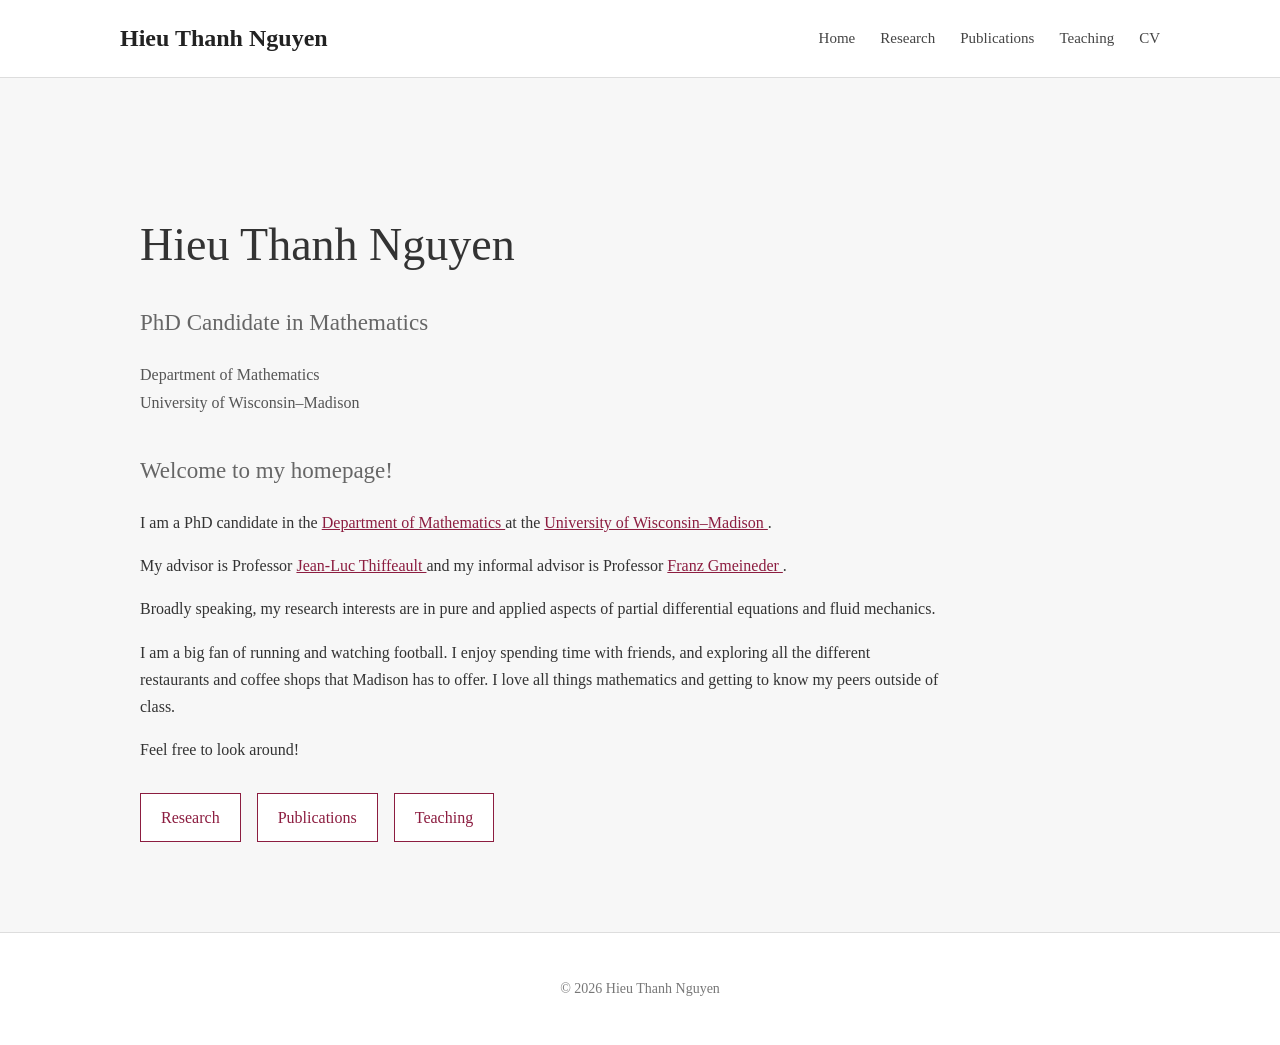
<file: index.html>
<!DOCTYPE html>
<html lang="en">

<head>
    <meta charset="UTF-8">
    <meta name="viewport" content="width=device-width, initial-scale=1.0">

    <title>Hieu Thanh Nguyen</title>

    <link rel="stylesheet" href="style.css">
</head>

<body>

    <!-- Navigation -->
    <header class="header">

        <div class="header-container">

            <div class="site-title">
                <a href="index.html">
                    Hieu Thanh Nguyen
                </a>
            </div>

            <nav class="navigation">

                <a href="index.html">Home</a>

                <a href="research.html">Research</a>

                <a href="publications.html">Publications</a>

                <a href="teaching.html">Teaching</a>

                <a href="cv.html">CV</a>

            </nav>

        </div>

    </header>


    <!-- Main content -->
    <main>

        <!-- Home -->
        <section class="hero">

            <div class="hero-container">

                <div class="hero-text">

                    <h1>Hieu Thanh Nguyen</h1>

                    <h2>
                        PhD Candidate in Mathematics
                    </h2>

                    <p class="affiliation">
                        Department of Mathematics<br>
                        University of Wisconsin–Madison
                    </p>


                    <h2>Welcome to my homepage!</h2>

                    <p>
                        I am a PhD candidate in the
                        <a href="https://math.wisc.edu/" target="_blank">
                            Department of Mathematics
                        </a>
                        at the
                        <a href="https://www.wisc.edu/" target="_blank">
                            University of Wisconsin–Madison
                        </a>.
                    </p>

                    <p>
                        My advisor is Professor
                        <a href="https://people.math.wisc.edu/~thiffeault/"
                           target="_blank">
                            Jean-Luc Thiffeault
                        </a>
                        and my informal advisor is Professor
                        <a href="https://fxgmeineder.wixsite.com/meinewebsite"
                           target="_blank">
                            Franz Gmeineder
                        </a>.
                    </p>

                    <p>
                        Broadly speaking, my research interests are in pure
                        and applied aspects of partial differential equations
                        and fluid mechanics.
                    </p>

                    <p>
                        I am a big fan of running and watching football.
                        I enjoy spending time with friends, and exploring all
                        the different restaurants and coffee shops that
                        Madison has to offer. I love all things mathematics
                        and getting to know my peers outside of class.
                    </p>

                    <p>
                        Feel free to look around!
                    </p>


                    <!-- Links -->
                    <div class="home-links">

                        <a class="button" href="research.html">
                            Research
                        </a>

                        <a class="button" href="publications.html">
                            Publications
                        </a>

                        <a class="button" href="teaching.html">
                            Teaching
                        </a>

                    </div>

                </div>

            </div>

        </section>

    </main>


    <!-- Footer -->
    <footer>

        <p>
            © 2026 Hieu Thanh Nguyen
        </p>

    </footer>

</body>

</html>
</file>
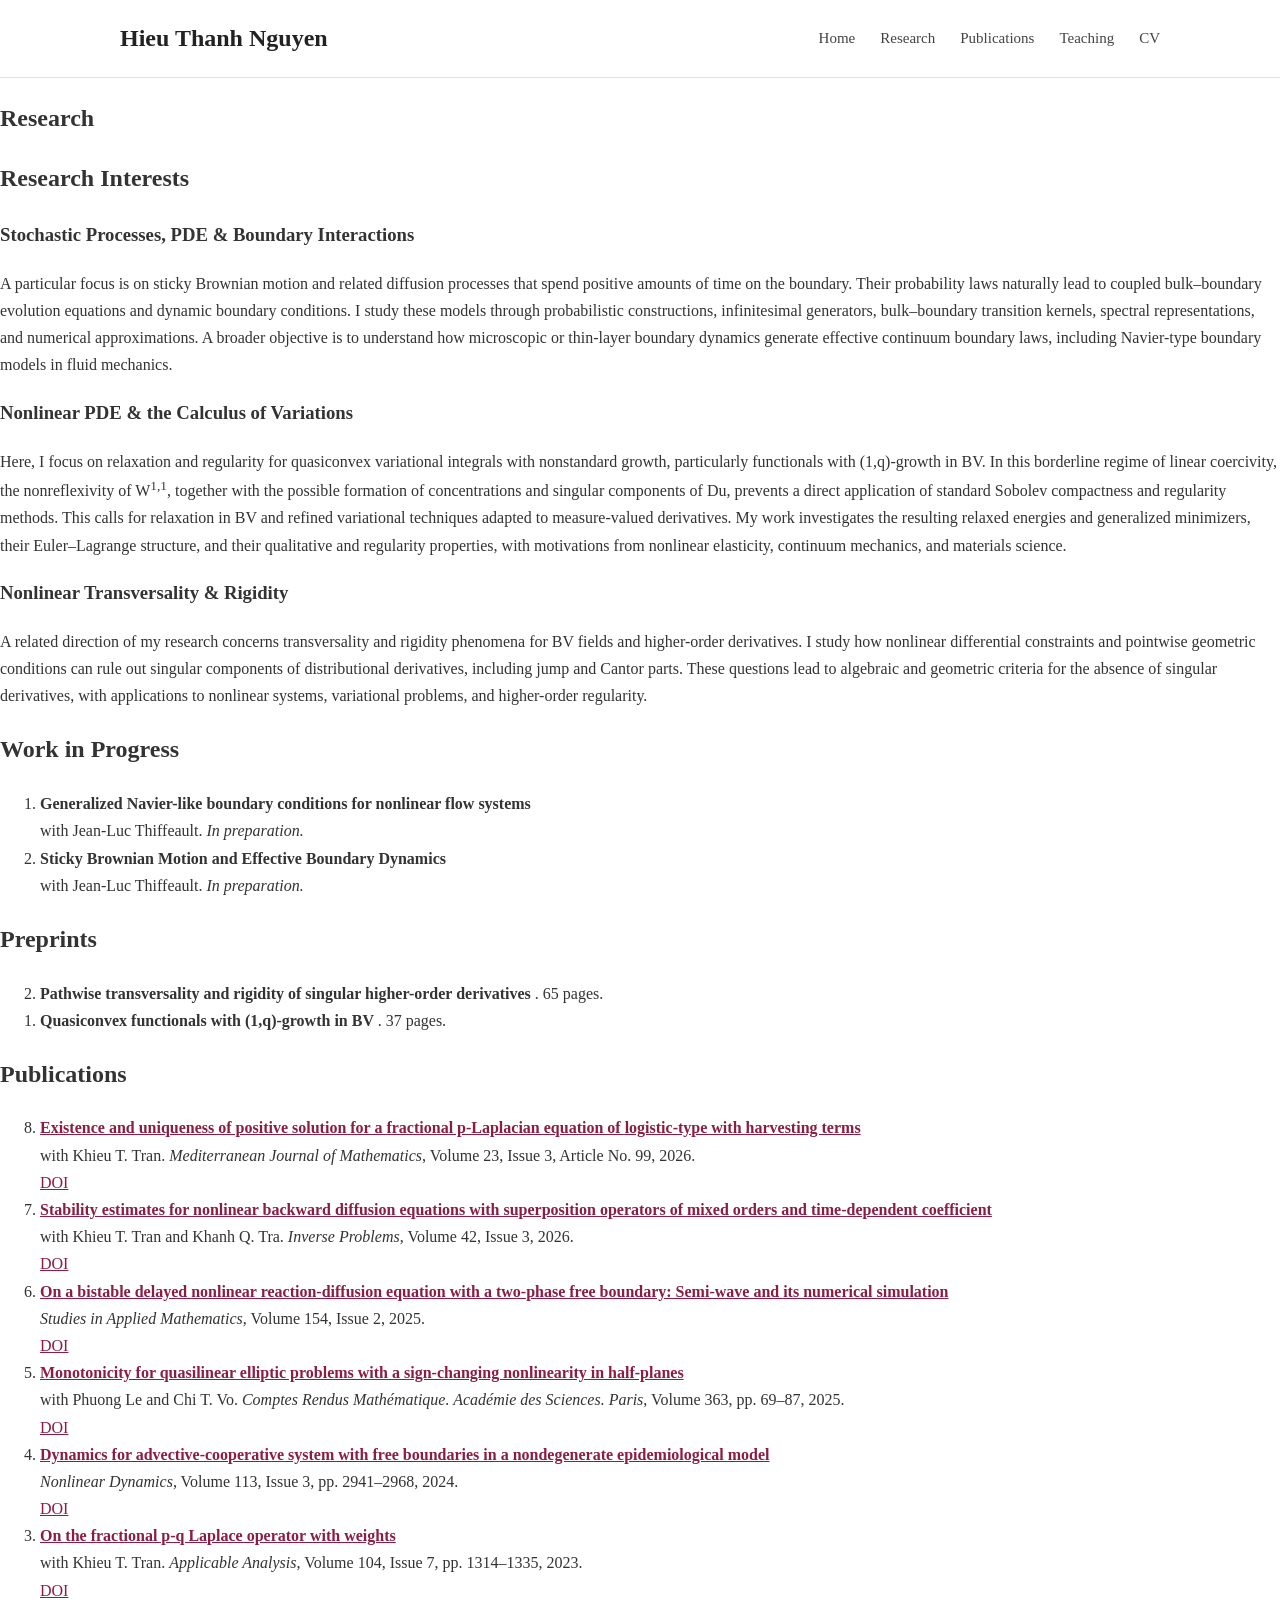
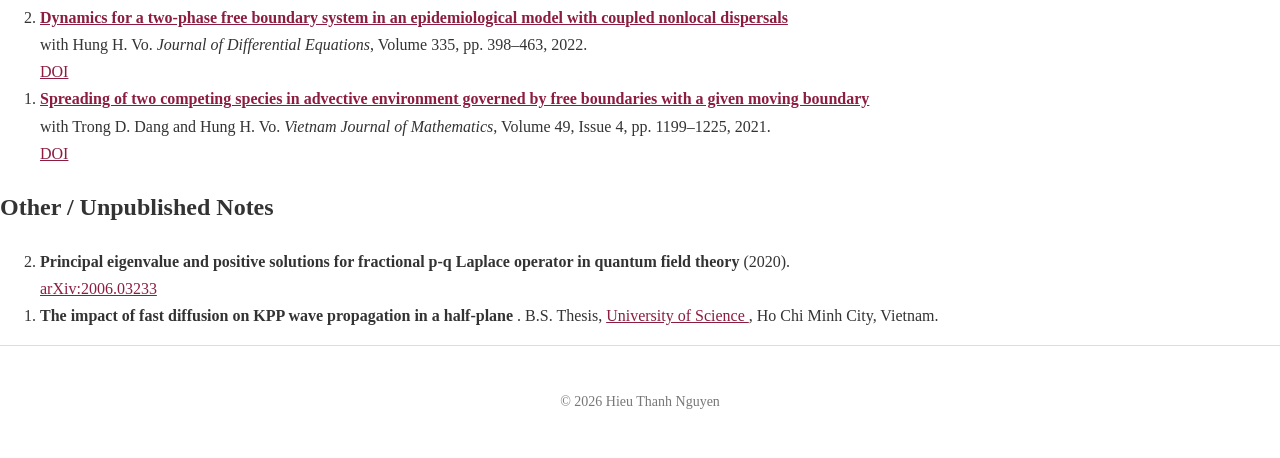
<file: research.html>
<!DOCTYPE html>
<html lang="en">

<head>
    <meta charset="UTF-8">
    <meta name="viewport" content="width=device-width, initial-scale=1.0">

    <title>Research | Hieu Thanh Nguyen</title>

    <link rel="stylesheet" href="style.css">
</head>

<body>

    <!-- Navigation -->
    <header class="header">

        <div class="header-container">

            <div class="site-title">
                <a href="index.html">
                    Hieu Thanh Nguyen
                </a>
            </div>

            <nav class="navigation">

                <a href="index.html">Home</a>

                <a href="research.html">Research</a>

                <a href="publications.html">Publications</a>

                <a href="teaching.html">Teaching</a>

                <a href="cv.html">CV</a>

            </nav>

        </div>

    </header>


    <!-- Main content -->
    <main>

        <section class="content-section">

            <div class="content-container">

                <h1>Research</h1>


                <!-- Research Interests -->
                <h2>Research Interests</h2>


                <h3>
                    Stochastic Processes, PDE &amp; Boundary Interactions
                </h3>

                <p>
                    A particular focus is on sticky Brownian motion and related
                    diffusion processes that spend positive amounts of time on
                    the boundary. Their probability laws naturally lead to
                    coupled bulk–boundary evolution equations and dynamic
                    boundary conditions. I study these models through
                    probabilistic constructions, infinitesimal generators,
                    bulk–boundary transition kernels, spectral representations,
                    and numerical approximations. A broader objective is to
                    understand how microscopic or thin-layer boundary dynamics
                    generate effective continuum boundary laws, including
                    Navier-type boundary models in fluid mechanics.
                </p>


                <h3>
                    Nonlinear PDE &amp; the Calculus of Variations
                </h3>

                <p>
                    Here, I focus on relaxation and regularity for quasiconvex
                    variational integrals with nonstandard growth, particularly
                    functionals with (1,q)-growth in BV. In this borderline
                    regime of linear coercivity, the nonreflexivity of
                    W<sup>1,1</sup>, together with the possible formation of
                    concentrations and singular components of Du, prevents a
                    direct application of standard Sobolev compactness and
                    regularity methods. This calls for relaxation in BV and
                    refined variational techniques adapted to measure-valued
                    derivatives. My work investigates the resulting relaxed
                    energies and generalized minimizers, their Euler–Lagrange
                    structure, and their qualitative and regularity properties,
                    with motivations from nonlinear elasticity, continuum
                    mechanics, and materials science.
                </p>


                <h3>
                    Nonlinear Transversality &amp; Rigidity
                </h3>

                <p>
                    A related direction of my research concerns transversality
                    and rigidity phenomena for BV fields and higher-order
                    derivatives. I study how nonlinear differential constraints
                    and pointwise geometric conditions can rule out singular
                    components of distributional derivatives, including jump and
                    Cantor parts. These questions lead to algebraic and
                    geometric criteria for the absence of singular derivatives,
                    with applications to nonlinear systems, variational
                    problems, and higher-order regularity.
                </p>


                <!-- Work in Progress -->
                <h2>Work in Progress</h2>

                <ol>

                    <li>
                        <strong>
                            Generalized Navier-like boundary conditions for
                            nonlinear flow systems
                        </strong>
                        <br>
                        with Jean-Luc Thiffeault.
                        <em>In preparation.</em>
                    </li>

                    <li>
                        <strong>
                            Sticky Brownian Motion and Effective Boundary
                            Dynamics
                        </strong>
                        <br>
                        with Jean-Luc Thiffeault.
                        <em>In preparation.</em>
                    </li>

                </ol>


                <!-- Preprints -->
                <h2>Preprints</h2>

                <ol reversed>

                    <li>
                        <strong>
                            Pathwise transversality and rigidity of singular
                            higher-order derivatives
                        </strong>.
                        65 pages.
                    </li>

                    <li>
                        <strong>
                            Quasiconvex functionals with (1,q)-growth in BV
                        </strong>.
                        37 pages.
                    </li>

                </ol>


                <!-- Publications -->
                <h2>Publications</h2>


                <ol reversed>

                    <li>
                        <strong>
                            <a href="https://doi.org/10.1007/s00009-026-03097-0"
                               target="_blank"
                               rel="noopener noreferrer">
                                Existence and uniqueness of positive solution
                                for a fractional p-Laplacian equation of
                                logistic-type with harvesting terms
                            </a>
                        </strong>
                        <br>

                        with Khieu T. Tran.
                        <em>Mediterranean Journal of Mathematics</em>,
                        Volume 23, Issue 3, Article No. 99, 2026.

                        <br>

                        <a href="https://doi.org/10.1007/s00009-026-03097-0"
                           target="_blank"
                           rel="noopener noreferrer">
                            DOI
                        </a>
                    </li>


                    <li>
                        <strong>
                            <a href="https://iopscience.iop.org/article/10.1088/1361-6420/ae5087"
                               target="_blank"
                               rel="noopener noreferrer">
                                Stability estimates for nonlinear backward
                                diffusion equations with superposition
                                operators of mixed orders and time-dependent
                                coefficient
                            </a>
                        </strong>
                        <br>

                        with Khieu T. Tran and Khanh Q. Tra.
                        <em>Inverse Problems</em>,
                        Volume 42, Issue 3, 2026.

                        <br>

                        <a href="https://iopscience.iop.org/article/10.1088/1361-6420/ae5087"
                           target="_blank"
                           rel="noopener noreferrer">
                            DOI
                        </a>
                    </li>


                    <li>
                        <strong>
                            <a href="https://onlinelibrary.wiley.com/doi/full/10.1111/sapm.70024"
                               target="_blank"
                               rel="noopener noreferrer">
                                On a bistable delayed nonlinear reaction-diffusion
                                equation with a two-phase free boundary:
                                Semi-wave and its numerical simulation
                            </a>
                        </strong>
                        <br>

                        <em>Studies in Applied Mathematics</em>,
                        Volume 154, Issue 2, 2025.

                        <br>

                        <a href="https://onlinelibrary.wiley.com/doi/full/10.1111/sapm.70024"
                           target="_blank"
                           rel="noopener noreferrer">
                            DOI
                        </a>
                    </li>


                    <li>
                        <strong>
                            <a href="https://comptes-rendus.academie-sciences.fr/mathematique/articles/10.5802/crmath.700/"
                               target="_blank"
                               rel="noopener noreferrer">
                                Monotonicity for quasilinear elliptic problems
                                with a sign-changing nonlinearity in half-planes
                            </a>
                        </strong>
                        <br>

                        with Phuong Le and Chi T. Vo.
                        <em>Comptes Rendus Mathématique.
                        Académie des Sciences. Paris</em>,
                        Volume 363, pp. 69–87, 2025.

                        <br>

                        <a href="https://comptes-rendus.academie-sciences.fr/mathematique/articles/10.5802/crmath.700/"
                           target="_blank"
                           rel="noopener noreferrer">
                            DOI
                        </a>
                    </li>


                    <li>
                        <strong>
                            <a href="https://link.springer.com/article/10.1007/s11071-024-10346-y"
                               target="_blank"
                               rel="noopener noreferrer">
                                Dynamics for advective-cooperative system with
                                free boundaries in a nondegenerate
                                epidemiological model
                            </a>
                        </strong>
                        <br>

                        <em>Nonlinear Dynamics</em>,
                        Volume 113, Issue 3, pp. 2941–2968, 2024.

                        <br>

                        <a href="https://link.springer.com/article/10.1007/s11071-024-10346-y"
                           target="_blank"
                           rel="noopener noreferrer">
                            DOI
                        </a>
                    </li>


                    <li>
                        <strong>
                            <a href="https://www.tandfonline.com/doi/abs/10.1080/00036811.2023.2243283"
                               target="_blank"
                               rel="noopener noreferrer">
                                On the fractional p-q Laplace operator with
                                weights
                            </a>
                        </strong>
                        <br>

                        with Khieu T. Tran.
                        <em>Applicable Analysis</em>,
                        Volume 104, Issue 7, pp. 1314–1335, 2023.

                        <br>

                        <a href="https://www.tandfonline.com/doi/abs/10.1080/00036811.2023.2243283"
                           target="_blank"
                           rel="noopener noreferrer">
                            DOI
                        </a>
                    </li>


                    <li>
                        <strong>
                            <a href="https://www.sciencedirect.com/science/article/pii/S0022039622004041"
                               target="_blank"
                               rel="noopener noreferrer">
                                Dynamics for a two-phase free boundary system
                                in an epidemiological model with coupled
                                nonlocal dispersals
                            </a>
                        </strong>
                        <br>

                        with Hung H. Vo.
                        <em>Journal of Differential Equations</em>,
                        Volume 335, pp. 398–463, 2022.

                        <br>

                        <a href="https://www.sciencedirect.com/science/article/pii/S0022039622004041"
                           target="_blank"
                           rel="noopener noreferrer">
                            DOI
                        </a>
                    </li>


                    <li>
                        <strong>
                            <a href="https://link.springer.com/article/10.1007/s10013-020-00457-5"
                               target="_blank"
                               rel="noopener noreferrer">
                                Spreading of two competing species in advective
                                environment governed by free boundaries with a
                                given moving boundary
                            </a>
                        </strong>
                        <br>

                        with Trong D. Dang and Hung H. Vo.
                        <em>Vietnam Journal of Mathematics</em>,
                        Volume 49, Issue 4, pp. 1199–1225, 2021.

                        <br>

                        <a href="https://link.springer.com/article/10.1007/s10013-020-00457-5"
                           target="_blank"
                           rel="noopener noreferrer">
                            DOI
                        </a>
                    </li>

                </ol>


                <!-- Other / Unpublished Notes -->
                <h2>Other / Unpublished Notes</h2>

                <ol reversed>

                    <li>
                        <strong>
                            Principal eigenvalue and positive solutions for
                            fractional p-q Laplace operator in quantum field
                            theory
                        </strong>
                        (2020).

                        <br>

                        <a href="https://arxiv.org/abs/2006.03233"
                           target="_blank"
                           rel="noopener noreferrer">
                            arXiv:2006.03233
                        </a>
                    </li>


                    <li>
                        <strong>
                            The impact of fast diffusion on KPP wave
                            propagation in a half-plane
                        </strong>.

                        B.S. Thesis,
                        <a href="http://math.hcmus.edu.vn/en/"
                           target="_blank"
                           rel="noopener noreferrer">
                            University of Science
                        </a>,
                        Ho Chi Minh City, Vietnam.
                    </li>

                </ol>

            </div>

        </section>

    </main>


    <!-- Footer -->
    <footer>

        <p>
            © 2026 Hieu Thanh Nguyen
        </p>

    </footer>

</body>

</html>
</file>
<file: style.css>
* {
    box-sizing: border-box;
}

html {
    scroll-behavior: smooth;
}

body {
    margin: 0;
    font-family: Georgia, "Times New Roman", serif;
    color: #333;
    background: white;
    line-height: 1.7;
}


/* Header */

.header {
    background: white;
    border-bottom: 1px solid #ddd;
    position: sticky;
    top: 0;
    z-index: 1000;
}

.header-container {
    max-width: 1100px;
    margin: auto;
    padding: 18px 30px;

    display: flex;
    justify-content: space-between;
    align-items: center;
}

.site-title a {
    text-decoration: none;
    color: #222;
    font-size: 24px;
    font-weight: 600;
}

.navigation {
    display: flex;
    gap: 25px;
}

.navigation a {
    text-decoration: none;
    color: #444;
    font-size: 15px;
}

.navigation a:hover {
    color: #8c1d40;
}


/* Home */

.hero {
    background: #f7f7f7;
    padding: 90px 30px;
}

.hero-container {
    max-width: 1000px;
    margin: auto;
}

.hero-text {
    max-width: 800px;
}

.hero h1 {
    font-size: 46px;
    font-weight: 500;
    margin-bottom: 5px;
}

.hero h2 {
    font-size: 23px;
    font-weight: normal;
    color: #666;
}

.affiliation {
    color: #555;
    margin-bottom: 35px;
}


/* Links */

a {
    color: #8c1d40;
}

a:hover {
    color: #5e132b;
}


/* Buttons */

.home-links {
    margin-top: 30px;
}

.button {
    display: inline-block;
    margin-right: 12px;
    padding: 10px 20px;

    border: 1px solid #8c1d40;

    text-decoration: none;
    color: #8c1d40;
    background: white;
}

.button:hover {
    background: #8c1d40;
    color: white;
}


/* Footer */

footer {
    text-align: center;
    padding: 30px;
    border-top: 1px solid #ddd;
    color: #777;
    font-size: 14px;
}


/* Mobile */

@media (max-width: 700px) {

    .header-container {
        flex-direction: column;
        gap: 15px;
    }

    .navigation {
        gap: 15px;
        flex-wrap: wrap;
        justify-content: center;
    }

    .hero {
        padding: 60px 20px;
    }

    .hero h1 {
        font-size: 36px;
    }
}
</file>
